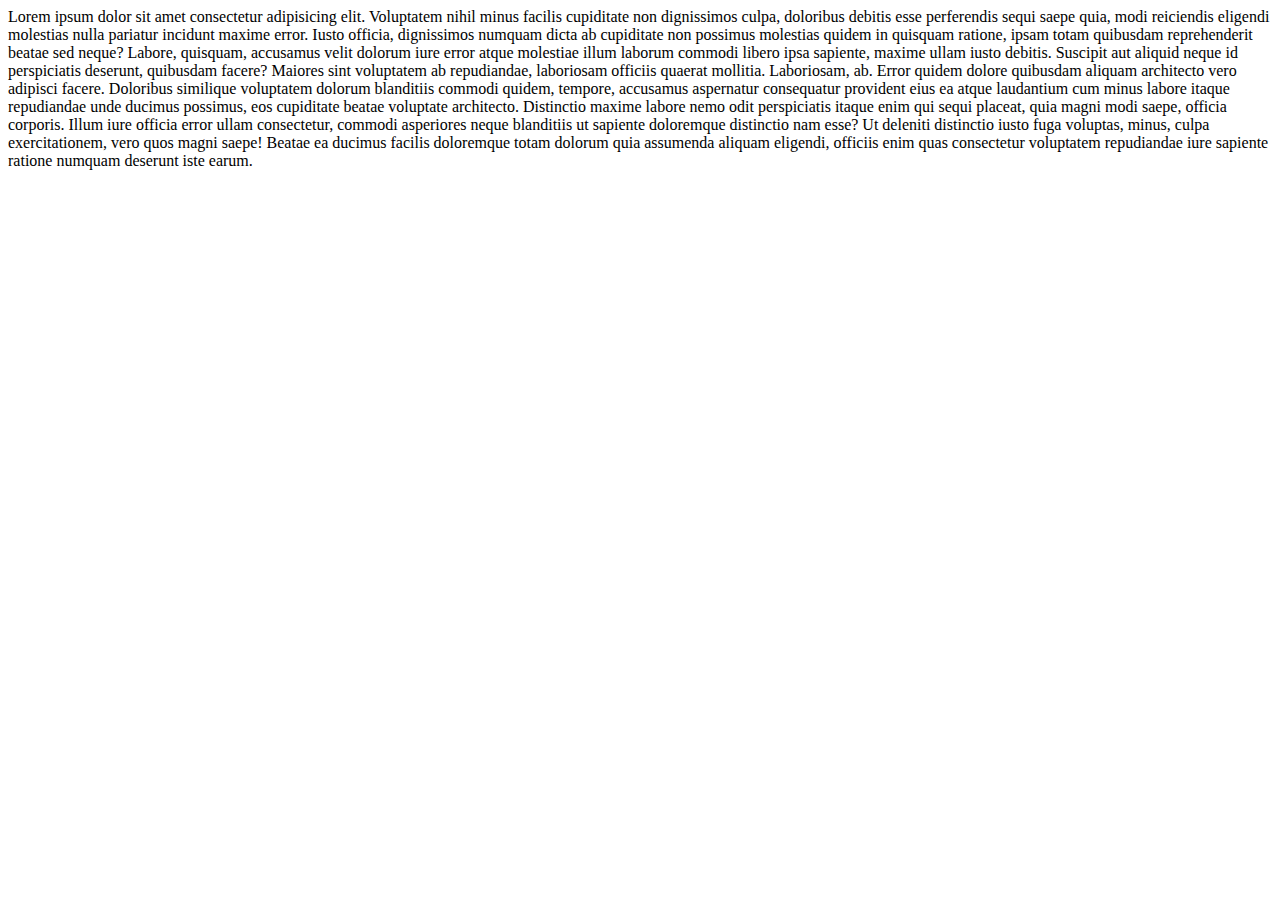
<file: about.html>
<!DOCTYPE html>
<html lang="en">

<head>
    <meta charset="UTF-8">
    <meta name="viewport" content="width=device-width, initial-scale=1.0">
    <title>Website Development|Freelancer|about</title>
</head>

<body>
    Lorem ipsum dolor sit amet consectetur adipisicing elit. Voluptatem nihil minus facilis cupiditate non dignissimos
    culpa, doloribus debitis esse perferendis sequi saepe quia, modi reiciendis eligendi molestias nulla pariatur
    incidunt maxime error. Iusto officia, dignissimos numquam dicta ab cupiditate non possimus molestias quidem in
    quisquam ratione, ipsam totam quibusdam reprehenderit beatae sed neque? Labore, quisquam, accusamus velit dolorum
    iure error atque molestiae illum laborum commodi libero ipsa sapiente, maxime ullam iusto debitis. Suscipit aut
    aliquid neque id perspiciatis deserunt, quibusdam facere? Maiores sint voluptatem ab repudiandae, laboriosam
    officiis quaerat mollitia. Laboriosam, ab. Error quidem dolore quibusdam aliquam architecto vero adipisci facere.
    Doloribus similique voluptatem dolorum blanditiis commodi quidem, tempore, accusamus aspernatur consequatur
    provident eius ea atque laudantium cum minus labore itaque repudiandae unde ducimus possimus, eos cupiditate beatae
    voluptate architecto. Distinctio maxime labore nemo odit perspiciatis itaque enim qui sequi placeat, quia magni modi
    saepe, officia corporis. Illum iure officia error ullam consectetur, commodi asperiores neque blanditiis ut sapiente
    doloremque distinctio nam esse? Ut deleniti distinctio iusto fuga voluptas, minus, culpa exercitationem, vero quos
    magni saepe! Beatae ea ducimus facilis doloremque totam dolorum quia assumenda aliquam eligendi, officiis enim quas
    consectetur voluptatem repudiandae iure sapiente ratione numquam deserunt iste earum.
</body>

</html>
</file>
